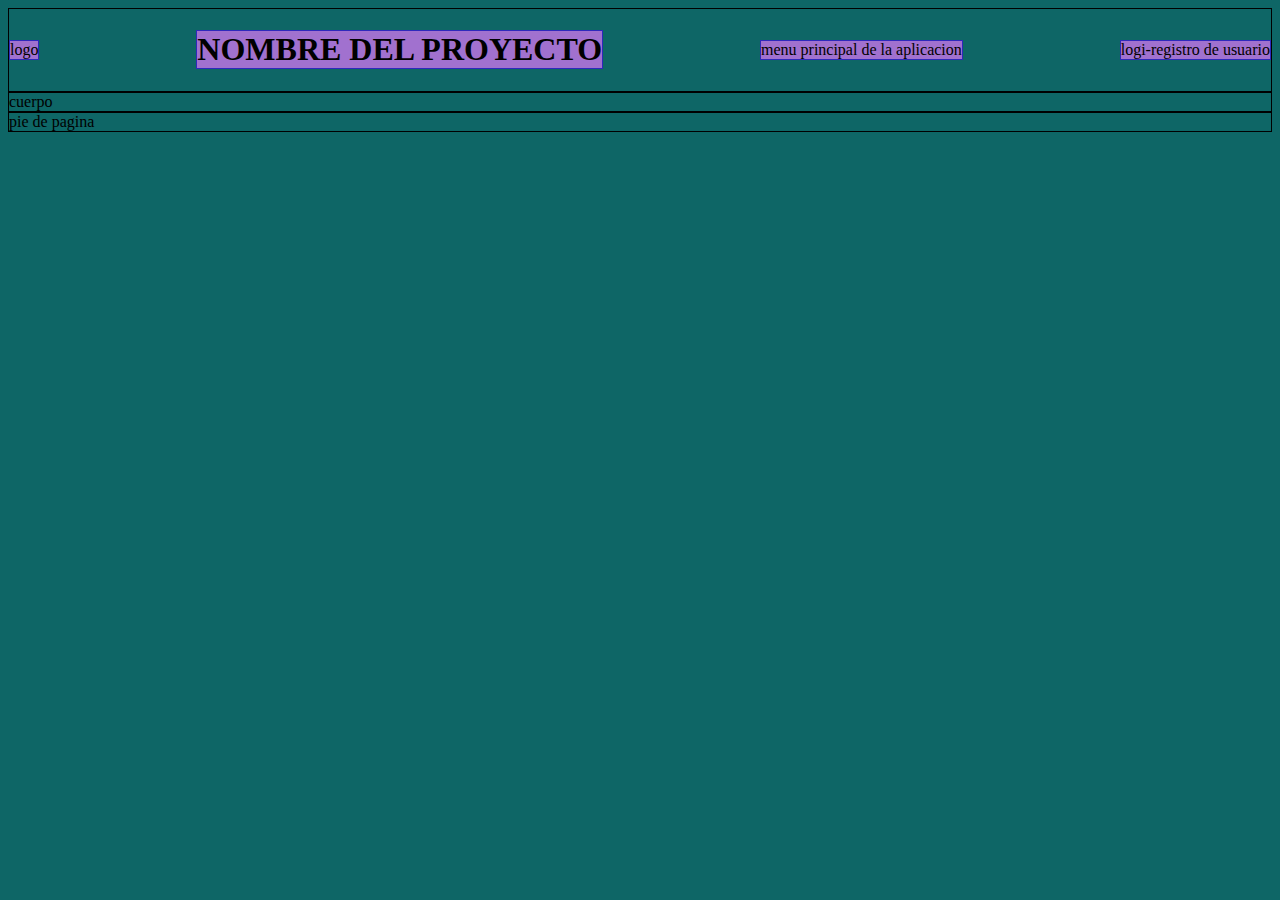
<file: flexcss.html>
<!DOCTYPE html>
<html lang="en">
<head>
    <meta charset="UTF-8">
    <meta name="viewport" content="width=device-width, initial-scale=1.0">
    <title>Flex-css</title>
    <link rel="stylesheet" href="css/flexcss.css">
</head>
<body>
    <header class="bordes container-header"> 
        <section class="estilo item1">
            logo
        </section>
        <h1 class="estilo item2"> NOMBRE DEL PROYECTO</h1>
            <nav class="estilo item3">
                menu principal de la aplicacion 
            </nav>
            <nav class="estilo item4">
                logi-registro de usuario
            </nav>
    </header>
    <main class="bordes">
        cuerpo
    </main>
    <footer class="bordes">
        pie de pagina
    </footer>
</body>
</html>
</file>
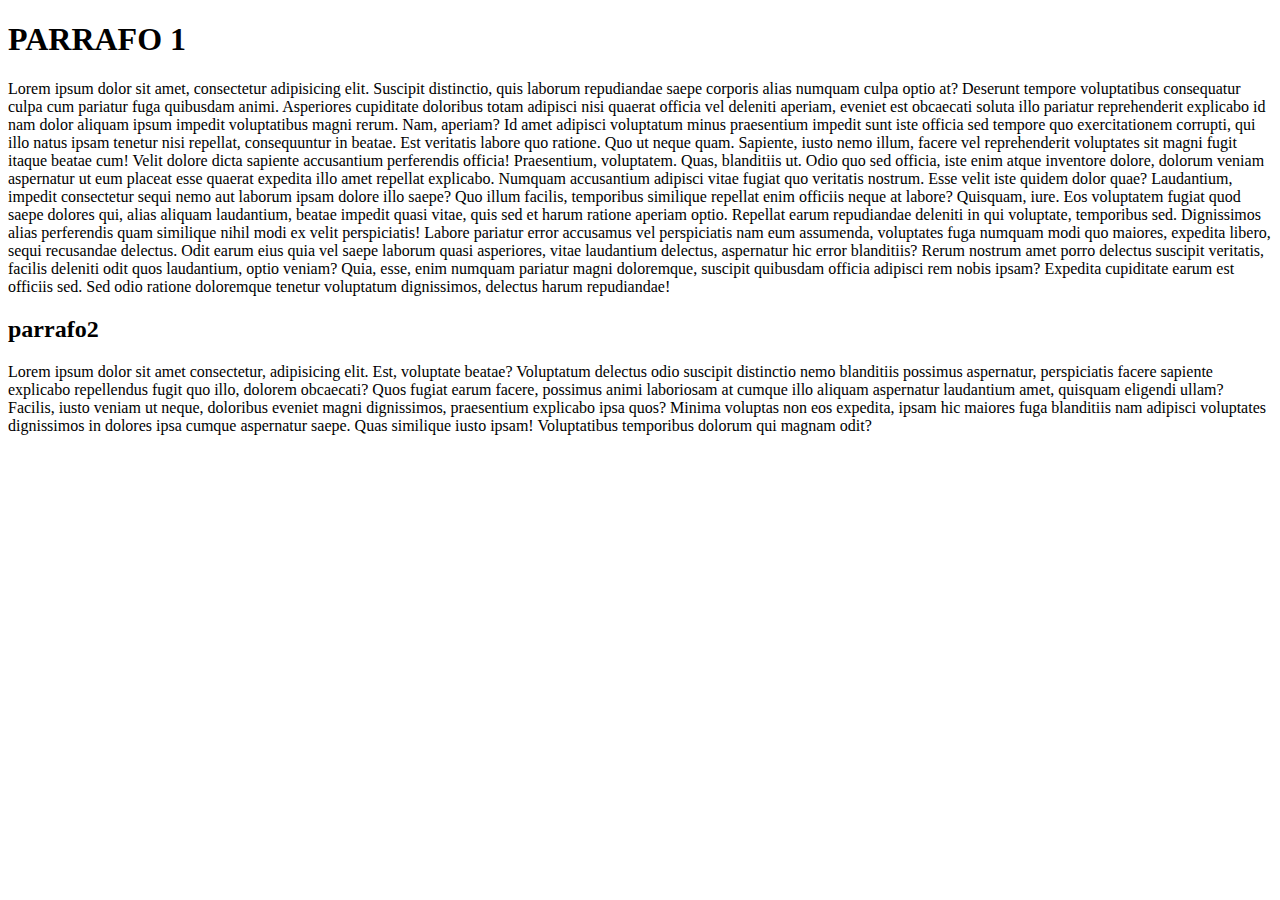
<file: registro.html>
<!DOCTYPE html>
<html lang="en">
<head>
    <meta charset="UTF-8">
    <meta name="viewport" content="width=device-width, initial-scale=1.0">
    <title>registro</title>
</head>
<body>
    <main>
        <section>
            <p>
            <h1>PARRAFO 1</h1>Lorem ipsum dolor sit amet, consectetur adipisicing elit. Suscipit distinctio, quis laborum repudiandae saepe corporis alias numquam culpa optio at? Deserunt tempore voluptatibus consequatur culpa cum pariatur fuga quibusdam animi.
            Asperiores cupiditate doloribus totam adipisci nisi quaerat officia vel deleniti aperiam, eveniet est obcaecati soluta illo pariatur reprehenderit explicabo id nam dolor aliquam ipsum impedit voluptatibus magni rerum. Nam, aperiam?
            Id amet adipisci voluptatum minus praesentium impedit sunt iste officia sed tempore quo exercitationem corrupti, qui illo natus ipsam tenetur nisi repellat, consequuntur in beatae. Est veritatis labore quo ratione.
            Quo ut neque quam. Sapiente, iusto nemo illum, facere vel reprehenderit voluptates sit magni fugit itaque beatae cum! Velit dolore dicta sapiente accusantium perferendis officia! Praesentium, voluptatem. Quas, blanditiis ut.
            Odio quo sed officia, iste enim atque inventore dolore, dolorum veniam aspernatur ut eum placeat esse quaerat expedita illo amet repellat explicabo. Numquam accusantium adipisci vitae fugiat quo veritatis nostrum.
            Esse velit iste quidem dolor quae? Laudantium, impedit consectetur sequi nemo aut laborum ipsam dolore illo saepe? Quo illum facilis, temporibus similique repellat enim officiis neque at labore? Quisquam, iure.
            Eos voluptatem fugiat quod saepe dolores qui, alias aliquam laudantium, beatae impedit quasi vitae, quis sed et harum ratione aperiam optio. Repellat earum repudiandae deleniti in qui voluptate, temporibus sed.
            Dignissimos alias perferendis quam similique nihil modi ex velit perspiciatis! Labore pariatur error accusamus vel perspiciatis nam eum assumenda, voluptates fuga numquam modi quo maiores, expedita libero, sequi recusandae delectus.
            Odit earum eius quia vel saepe laborum quasi asperiores, vitae laudantium delectus, aspernatur hic error blanditiis? Rerum nostrum amet porro delectus suscipit veritatis, facilis deleniti odit quos laudantium, optio veniam?
            Quia, esse, enim numquam pariatur magni doloremque, suscipit quibusdam officia adipisci rem nobis ipsam? Expedita cupiditate earum est officiis sed. Sed odio ratione doloremque tenetur voluptatum dignissimos, delectus harum repudiandae!</p>
            <p><h2>parrafo2</h2>Lorem ipsum dolor sit amet consectetur, adipisicing elit. Est, voluptate beatae? Voluptatum delectus odio suscipit distinctio nemo blanditiis possimus aspernatur, perspiciatis facere sapiente explicabo repellendus fugit quo illo, dolorem obcaecati?
            Quos fugiat earum facere, possimus animi laboriosam at cumque illo aliquam aspernatur laudantium amet, quisquam eligendi ullam? Facilis, iusto veniam ut neque, doloribus eveniet magni dignissimos, praesentium explicabo ipsa quos?
            Minima voluptas non eos expedita, ipsam hic maiores fuga blanditiis nam adipisci voluptates dignissimos in dolores ipsa cumque aspernatur saepe. Quas similique iusto ipsam! Voluptatibus temporibus dolorum qui magnam odit?</p>
        </section>
    </main>
</body>
</html>
</file>
<file: css/flexcss.css>
body {
    background-color: rgb(14, 102, 102);
}
.bordes{
    border: 1px solid black;
}
.estilo{
    border: 1px solid rgb(46, 41, 187);
    background-color: rgb(161, 113, 207);
}
.container-header{
    display: flex;
    flex-wrap: wrap; /*para que no se desborde y el contenido pase debajo */
    justify-content: space-between;
    align-items:center;
}
.item1{
    order: 0;

}
.item2{
    order: 1;

}
.item3{
    order: 2;

}
.item4{
    order: 3;

}
</file>
